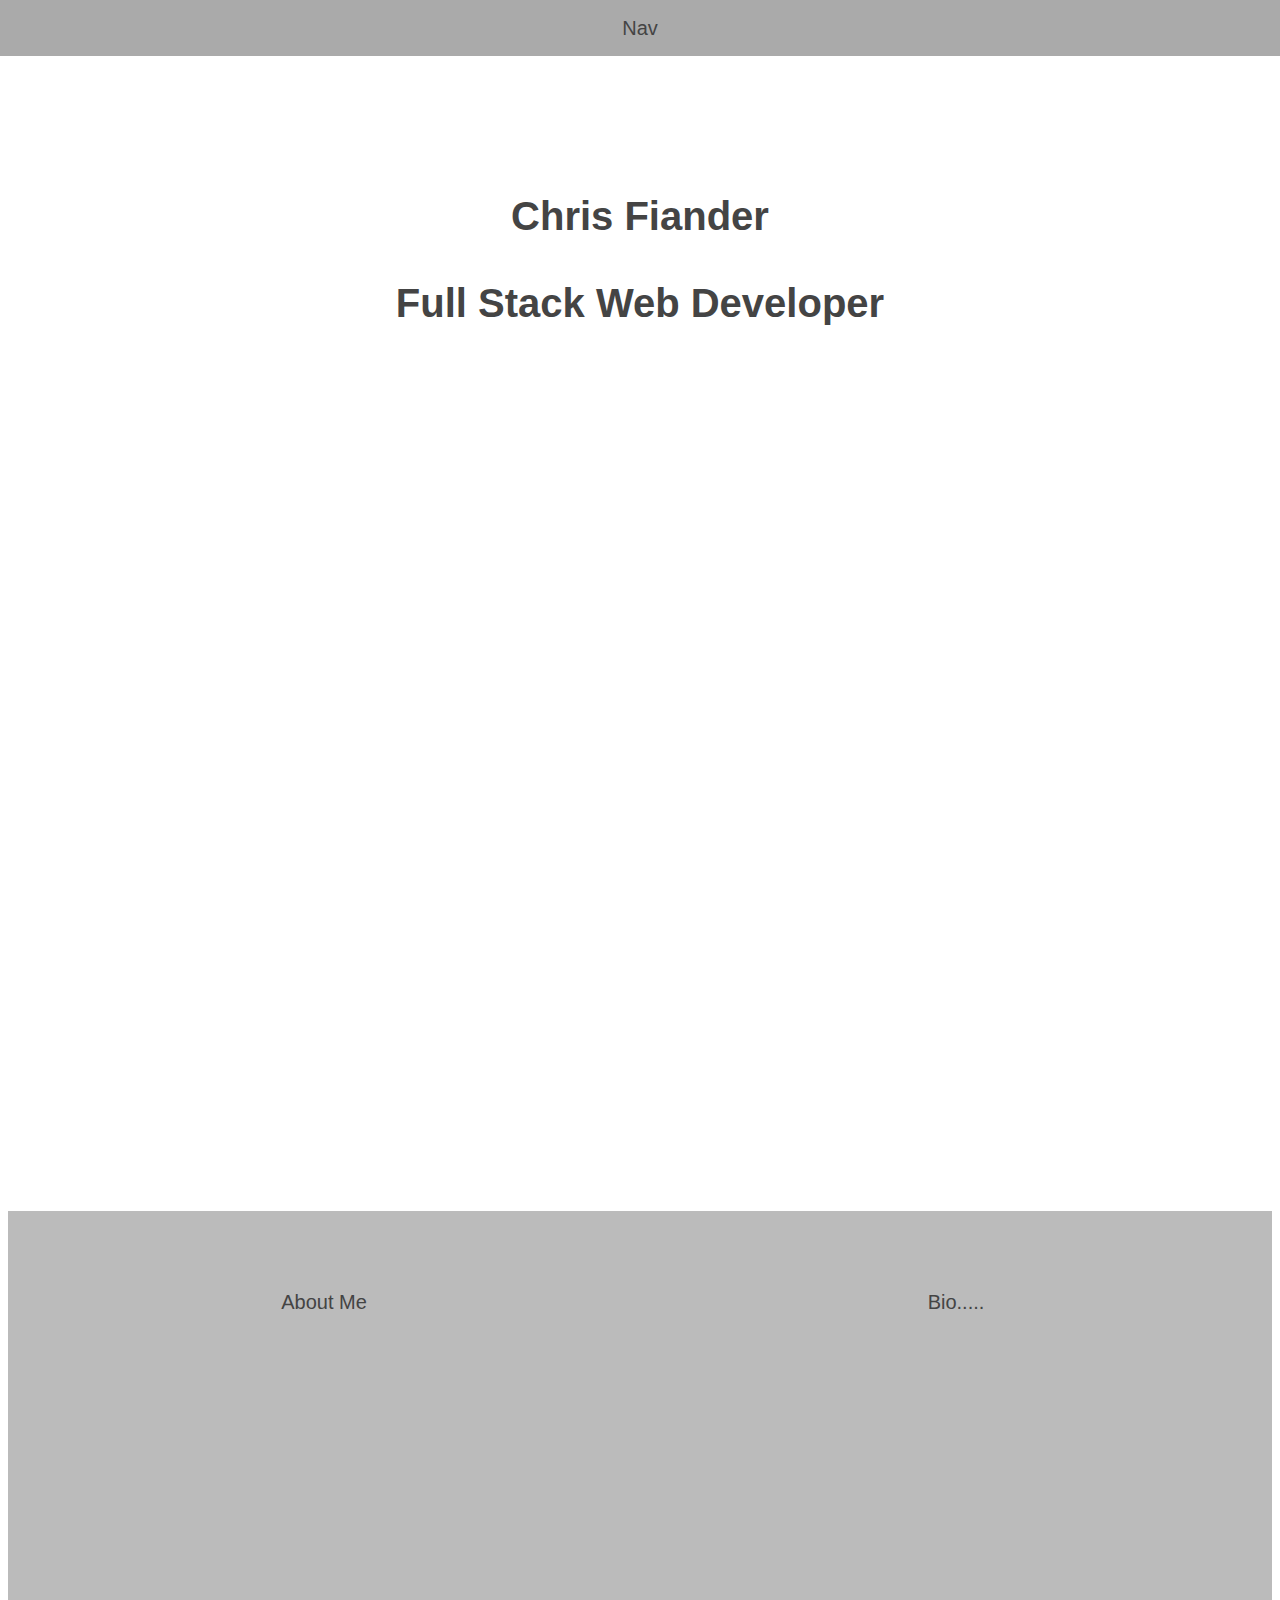
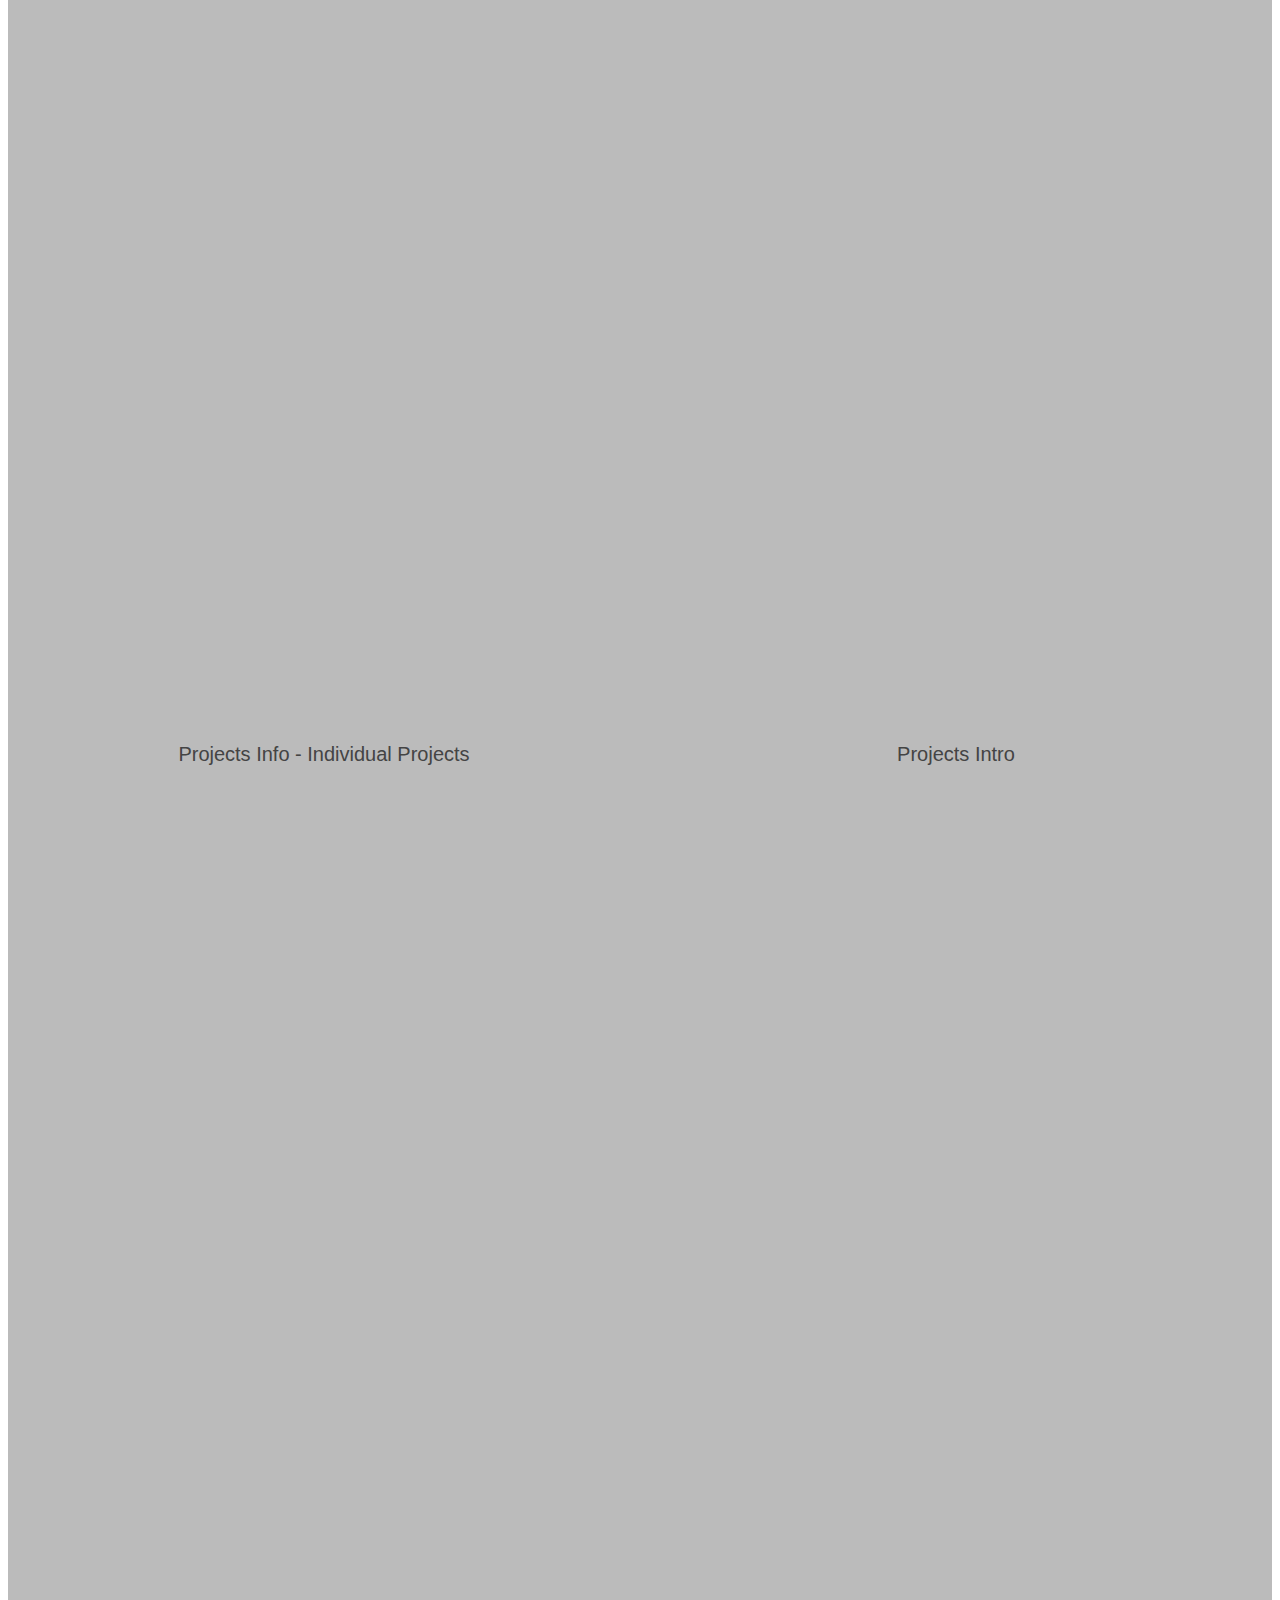
<file: index.html>
<!DOCTYPE html>
<html lang="en">
<head>
    <title>HTML wireframe</title>
    <meta name="viewport" content="width=device-width, initial-scale=1">
    <link rel="stylesheet" type="text/css" href="index.css">
</head>
<body>
    <nav role="navigation">Nav</nav>
    <main role="main">
        <div class="row col-12">
        <header role="banner">
            <h1>Chris Fiander</h1>
            <h1>Full Stack Web Developer</h1>
        </header>
        </div>
        <div class="row col-6">

        <section class="section left"> 
            About Me
        </section>
        <section class="section right">
            Bio.....
        </section>

        </div>
        <div class="row col-6">
        <section class="section right">
            Projects Intro
        </section>

        <section class="section left">
            Projects Info - Individual Projects
        </section>
        </div>
        <div class="row col-6">
        <section class="contact">
            Contact Info
        </section>
    </div>
    </main>
</body>
</html>
</file>
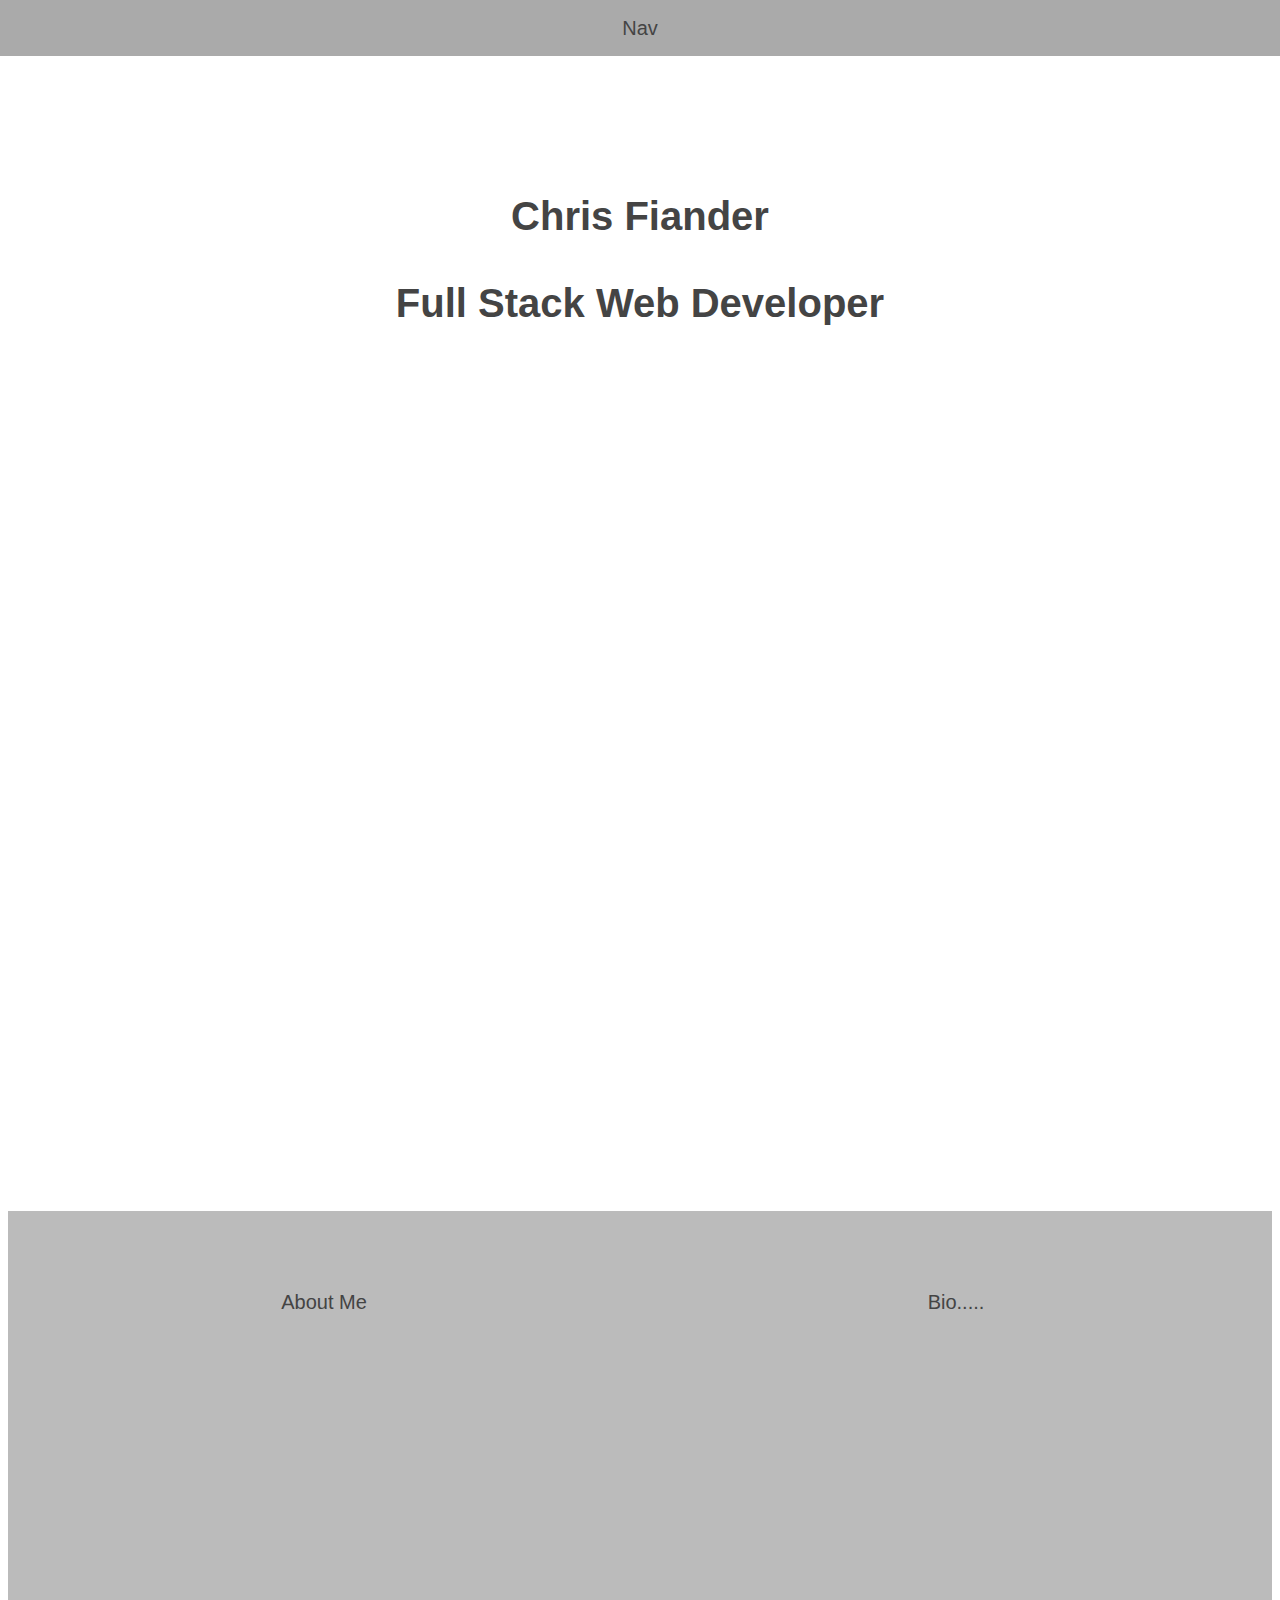
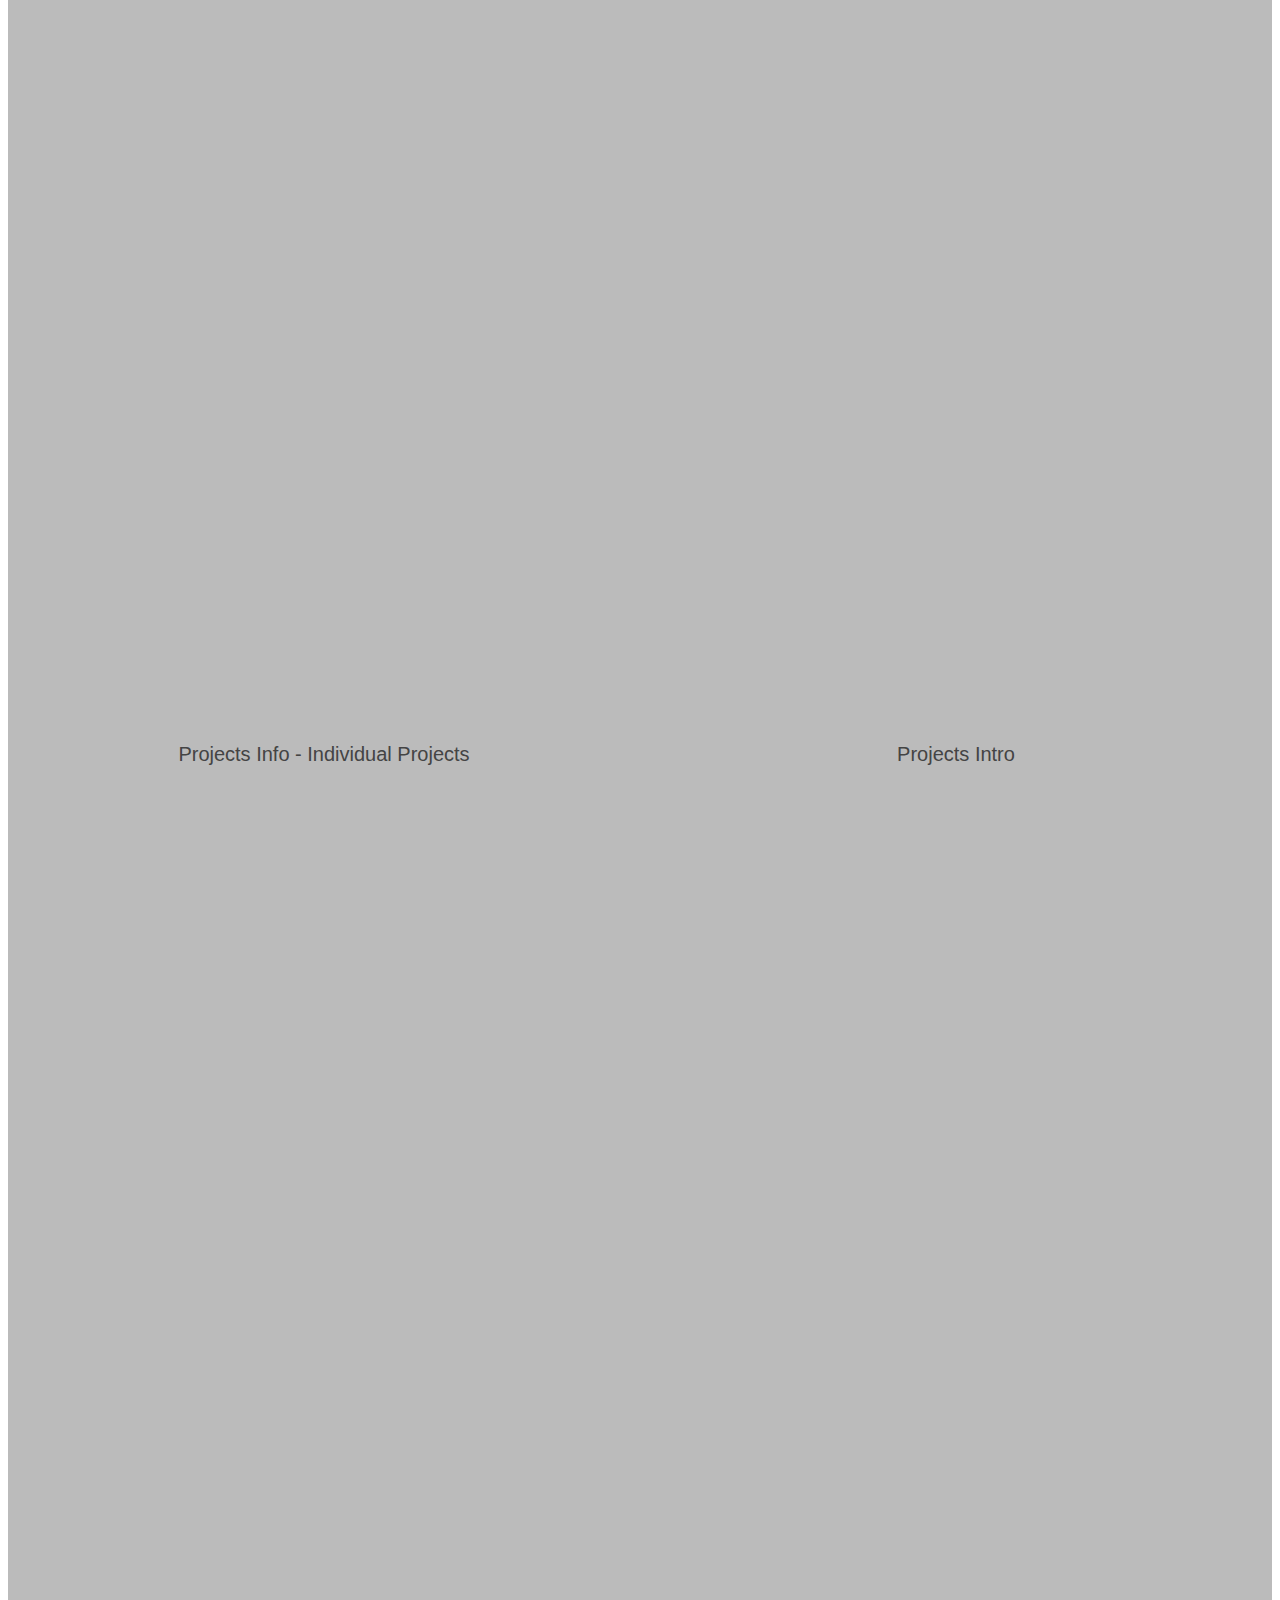
<file: src/index.html>
<!DOCTYPE html>
<html lang="en">
<head>
    <title>HTML wireframe</title>
    <meta name="viewport" content="width=device-width, initial-scale=1">
    <link rel="stylesheet" type="text/css" href="/styles/index.css">
</head>
<body>
    <nav role="navigation">Nav</nav>
    <main role="main">
        <div class="row col-12">
        <header role="banner">
            <h1>Chris Fiander</h1>
            <h1>Full Stack Web Developer</h1>
        </header>
        </div>
        <div class="row col-6">

        <section class="section left"> 
            About Me
        </section>
        <section class="section right">
            Bio.....
        </section>

        </div>
        <div class="row col-6">
        <section class="section right">
            Projects Intro
        </section>

        <section class="section left">
            Projects Info - Individual Projects
        </section>
        </div>
        <div class="row col-6">
        <section class="contact">
            Contact Info
        </section>
    </div>
    </main>
</body>
</html>
</file>
<file: index.css>
nav{
    padding: 1% 0;
    background-color: #aaa;
    position: fixed;
    top: 0;
    left: 0;
    right: 0;
    z-index: 10;
  }
  nav {
    position: fixed;
    top: 0;
    left: 0;
    right: 0;
    z-index: 10;
  }

  .row {
    max-width: 1600px;
    margin: 0 auto;
  }
  
  /* Clearfix */
  .row::before,
  .row::after {
    display: table;
    content: '';
  }
 
  .row::after {
    clear: both;
  }
  
  body {
    font-family: "Open Sans",
    sans-serif; 
    font-size: 20px;
    color: #444;
    text-align: center;
    line-height: 1.5;
  }
  

  
  header {
    padding: 12% 0;
    height: 100vh;
  }

  @media only screen and (min-width: 960px) {
    .left {
        width: 50%;
        float: left;
    }

    .right {
    width: 50%;
    float: right; 
}
  }
  @media only screen and (max-width: 960px) {
      section {
          width: 100%;
      }
  }


  section {
    height: 100vh;
    padding: 6% 0;
    background-color: #bbb;
  }

  .contact {
    width: 100%;
    height: 100vh;
  }
</file>
<file: styles/index.css>
nav{
    padding: 1% 0;
    background-color: #aaa;
    position: fixed;
    top: 0;
    left: 0;
    right: 0;
    z-index: 10;
  }
  nav {
    position: fixed;
    top: 0;
    left: 0;
    right: 0;
    z-index: 10;
  }

  .row {
    max-width: 1600px;
    margin: 0 auto;
  }
  
  /* Clearfix */
  .row::before,
  .row::after {
    display: table;
    content: '';
  }
 
  .row::after {
    clear: both;
  }
  
  body {
    font-family: "Open Sans",
    sans-serif; 
    font-size: 20px;
    color: #444;
    text-align: center;
    line-height: 1.5;
  }
  

  
  header {
    padding: 12% 0;
    height: 100vh;
  }

  @media only screen and (min-width: 960px) {
    .left {
        width: 50%;
        float: left;
    }

    .right {
    width: 50%;
    float: right; 
}
  }
  @media only screen and (max-width: 960px) {
      section {
          width: 100%;
      }
  }


  section {
    height: 100vh;
    padding: 6% 0;
    background-color: #bbb;
  }

  .contact {
    width: 100%;
    height: 100vh;
  }
</file>
